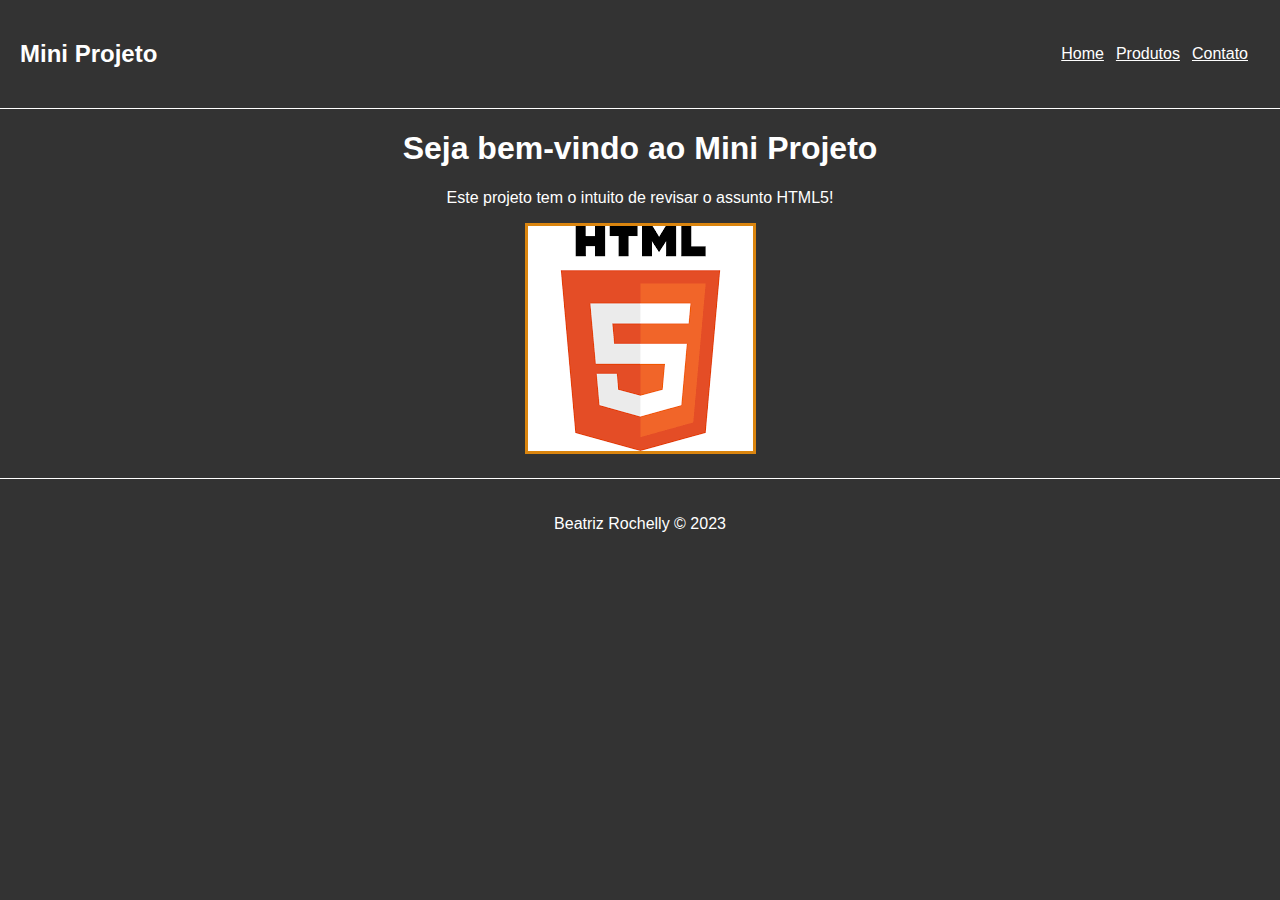
<file: index.html>
<!DOCTYPE html>
<html lang="pt-br">
<head>
    <meta charset="UTF-8">
    <meta http-equiv="X-UA-Compatible" content="IE=edge">
    <meta name="viewport" content="width=device-width, initial-scale=1.0">
    <title>Mini Projeto</title>
    <!-- Esse link rel="stylesheet" href="" serve para coloca o caminho da página do css-->
    <link rel="stylesheet" href="styles.css">
</head>
<body>
    <!-- Nav - Representa a barra de navegação (que não necessariamente precisa está no topo da página)-->
    <nav>
        <h2>Mini Projeto</h2>
     <ul>
        <li><a href="#">Home</a></li>
        <li><a href="#">Produtos</a></li>
        <li><a href="#">Contato</a></li>
     </ul>
    </nav>
    <section>
        <h1>Seja bem-vindo ao Mini Projeto</h1>
        <p>Este projeto tem o intuito de revisar o assunto HTML5!</p>
        <img src="Imagem/html.png" alt="Logo do HTML5">
    </section>
    <footer>
        <p>Beatriz Rochelly &copy; 2023</p>
    </footer>
</body>
</html>
</file>
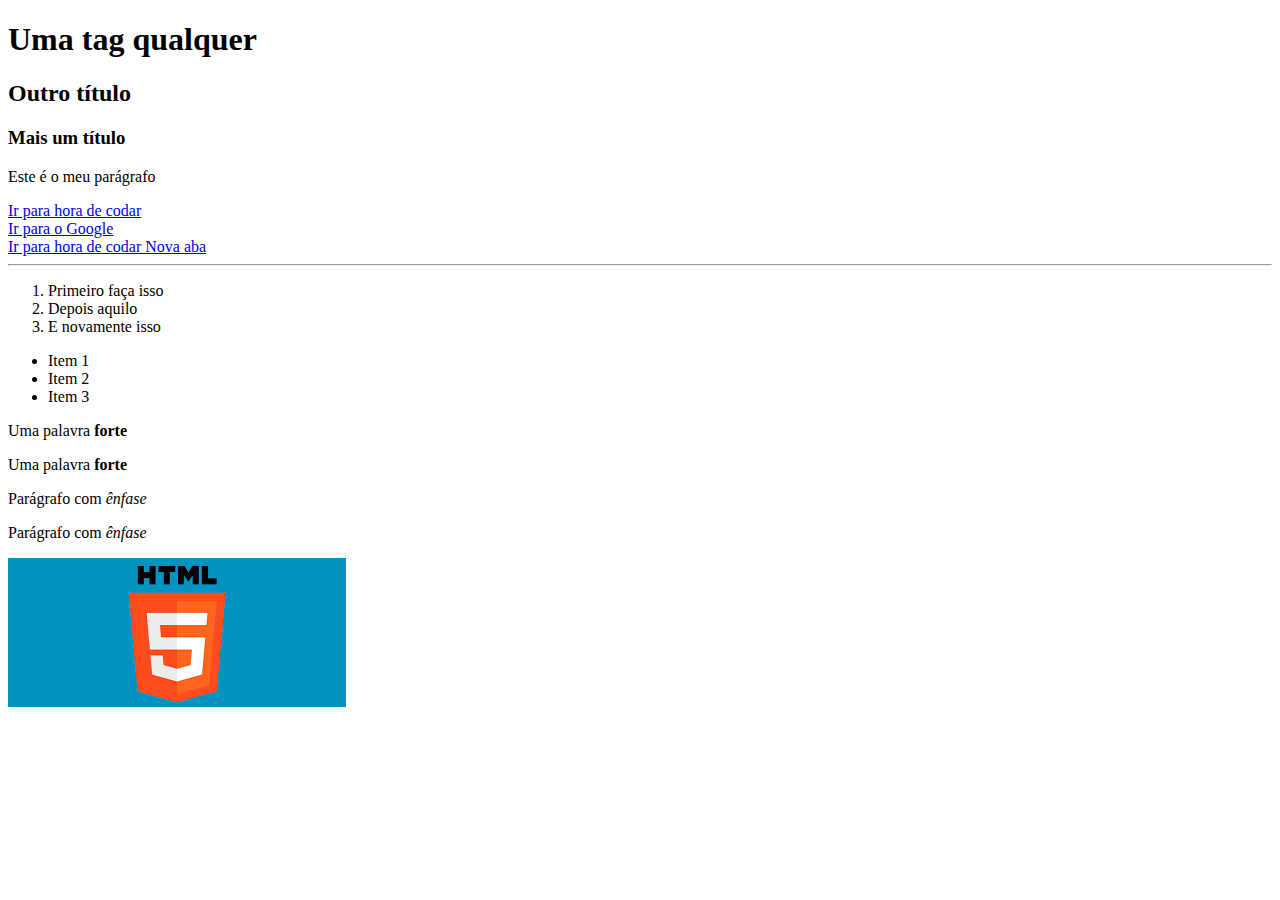
<file: estrutura.html>
<!DOCTYPE html>
<html lang="pt-br">

<head>
    <!-- Tags de configurações -->
    <meta charset="UTF-8">
    <meta http-equiv="X-UA-Compatible" content="IE=edge">
    <meta name="viewport" content="width=device-width, initial-scale=1.0">
    <title>Minha Estrutura HTML</title>
</head>

<body>
    <!-- Headings -->
    <h1>Uma tag qualquer</h1>
    <h2>Outro título</h2>
    <h3>Mais um título</h3>
    <!-- Parágrafos -->
    <p>Este é o meu parágrafo</p>
    <!-- Tag de link -->
    <div>
        <a href="https://www.horadecodar.com.br">Ir para hora de codar</a>
        <br />
        <a href="https://www.google.com.br">Ir para o Google</a>
    </div>
    <div>
        <a href="https://www.horadecodar.com.br" target="_blank">Ir para hora de codar Nova aba</a>
    </div>
    <!-- Quebras de linhas-->
    <hr />
    <!-- Listas -->
    <ol>
        <!-- São como passos para o usuário seguir-->
        <li>Primeiro faça isso</li>
        <li> Depois aquilo </li>
        <li> E novamente isso </li>
    </ol>
    <ul>
        <!-- Lista não ordenadas-->
        <li>Item 1</li>
        <li>Item 2</li>
        <li>Item 3</li>
    </ul>
    <!-- Texto em negrito -->
    <p>Uma palavra 
    <b>forte</b></p>
    <p>Uma palavra
    <strong>forte</strong>
    </p>
    <!-- Texto em itálico -->
    <p> Parágrafo com <i>ênfase</i></p>
    <p> Parágrafo com <em>ênfase</em></p>
    <!-- Imagens -->
    <img src="[data-uri]"
        alt="Logo html" 
    />
    </body>
</html>
</file>
<file: styles.css>
body {
    font-family: Helvetica;
    text-align: center;
    color: #fff;    
    background-color: #333;
    padding: 0%;
    margin: 0%;
}

nav{
    display: flex;
    justify-content: space-between;
    padding: 20px;
    border-bottom: 1px solid #fff;
}

nav ul{
    display: flex;
    align-items: center;
    list-style: none;
}

ul li{
    margin-right: 12px;
}

ul li a {
    color:#fff
}

h1{
    font-size: 32px;
}

img{
    border: 3px solid rgb(218, 133, 15);
}

footer{
    padding: 20px;
    border-top: 1px solid  #fff;
    margin-top: 20px;
   
}
</file>
